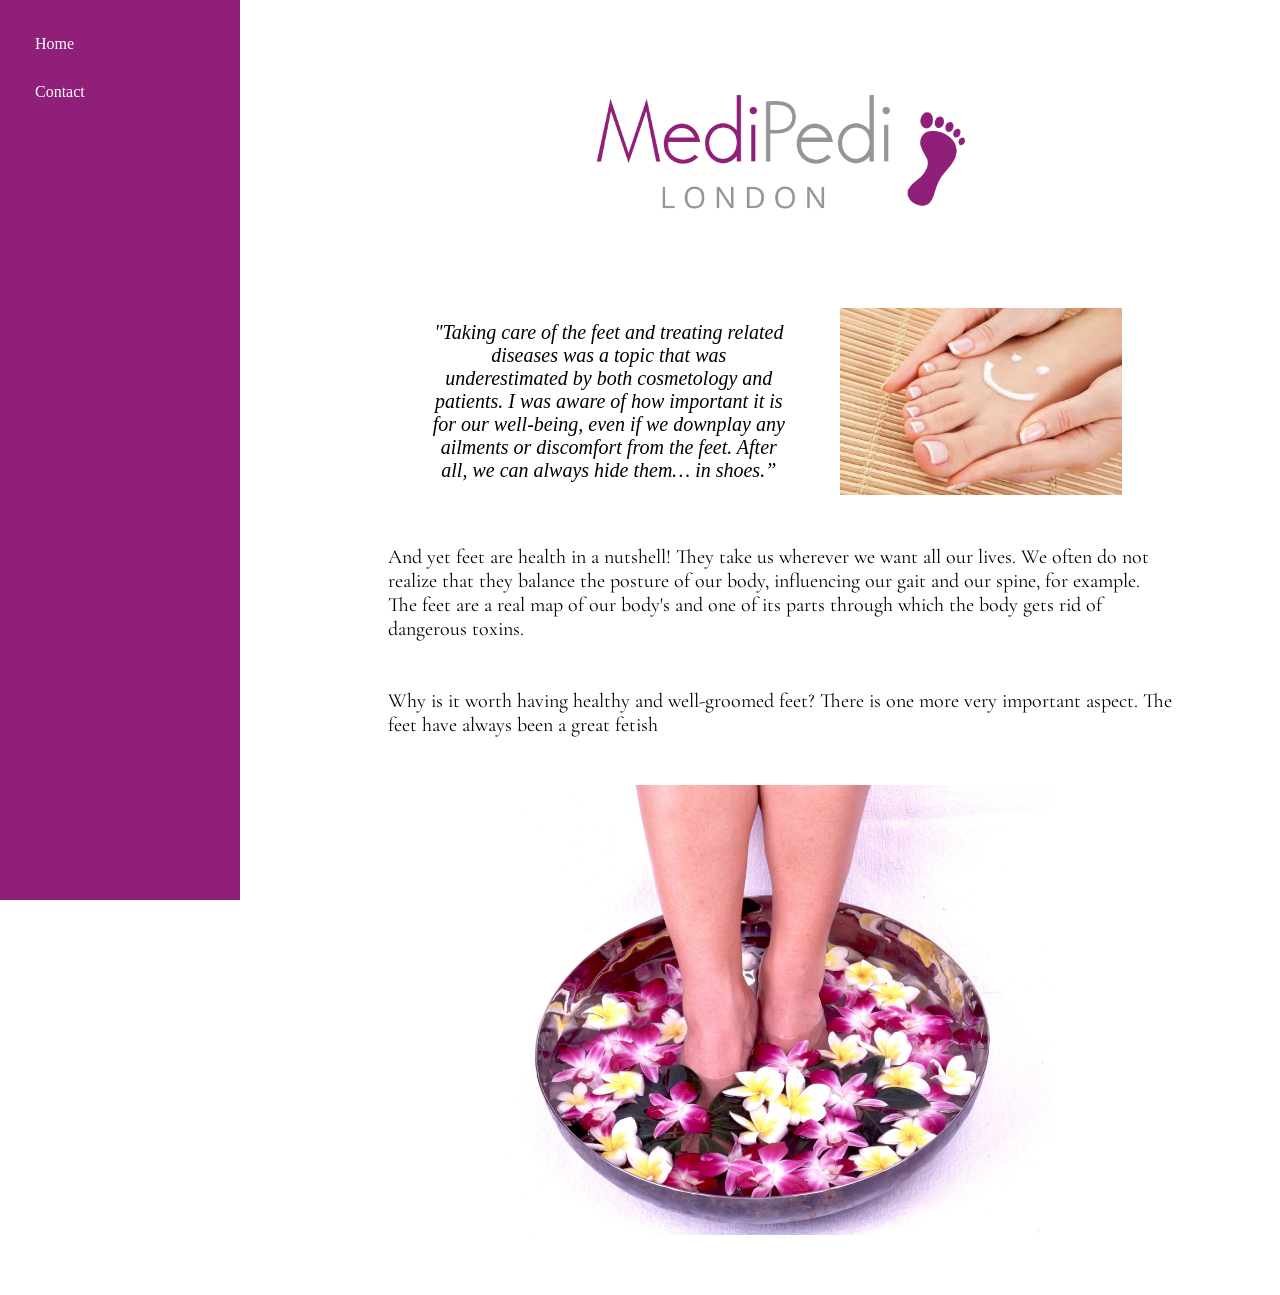
<file: index.html>
<!DOCTYPE html>
<html lang="en">

<head>
    <meta charset="UTF-8">
    <meta name="viewport" content="width=device-width, initial-scale=1.0">
    <!-- <title>Medi Pedi London</title> -->

    <link rel="stylesheet" href="style.css">

    <link
        href="https://fonts.googleapis.com/css2?family=Montserrat:wght@400;500;600&family=Cormorant+Garamond:wght@400;500;600&display=swap"
        rel="stylesheet">
</head>

<body>


   
    <!-- Mobile hamburger button -->
    <button class="menu-toggle" onclick="toggleMenu()">
        ☰
    </button>

    <br>

    <!-- Sidebar -->
    <div class="sidebar" id="sidebar">

        <nav>
            <a href="index.html">Home</a>
            <!-- <a href="#about">About Us</a> -->
            <!-- <a href="#services">Services</a> -->
            <!-- <a href="#gallery">Gallery</a> -->
            <a href="contact.html">Contact</a>
        </nav>

       
    </div>


    <div class="main-content">

    

        <main style="width: 80%; padding-left:12%; display: block;">

            <header>
                <img src="medipedi logo.png" alt="Medi Pedi London" style="width: 50%; ">            
            </header>

            <br>
            <section class="quote-section">
            <label style="display: block; text-align: center; font-family: Beau Rivage, serif;"><i>"Taking care of the feet and treating related diseases was a topic that was underestimated by both cosmetology and patients. I was aware of how important it is for our well-being, even if we downplay any ailments or discomfort from the feet. After all, we can always hide them… in shoes.”</i>
                </label>
                <img src="foot cream.jpg" alt="" style="padding: 10px;" >
                </section>

           
<label>
            And yet feet are health in a nutshell! They take us wherever we want all our lives. We often do not realize that they balance the posture of our body, influencing our gait and our spine, for example. The feet are a real map of our body's and one of its parts through which the body gets rid of dangerous toxins.

            <br><br><br>

            Why is it worth having healthy and well-groomed feet?
            There is one more very important aspect.
            The feet have always been a great fetish</label>

            <br><br><br>

            <div class="hero">
            <!-- <div class="image-fade"> -->
                <img src="flower bowl.jpg" alt="" style="width: 70%; height: auto; display: block; margin: auto;">
            <!-- </div> -->
            </div>        
        </main>

    </div>

    <script>
        function toggleMenu() {
            document.getElementById("sidebar").classList.toggle("open");
        }
    </script>

</body>

</html>
</file>
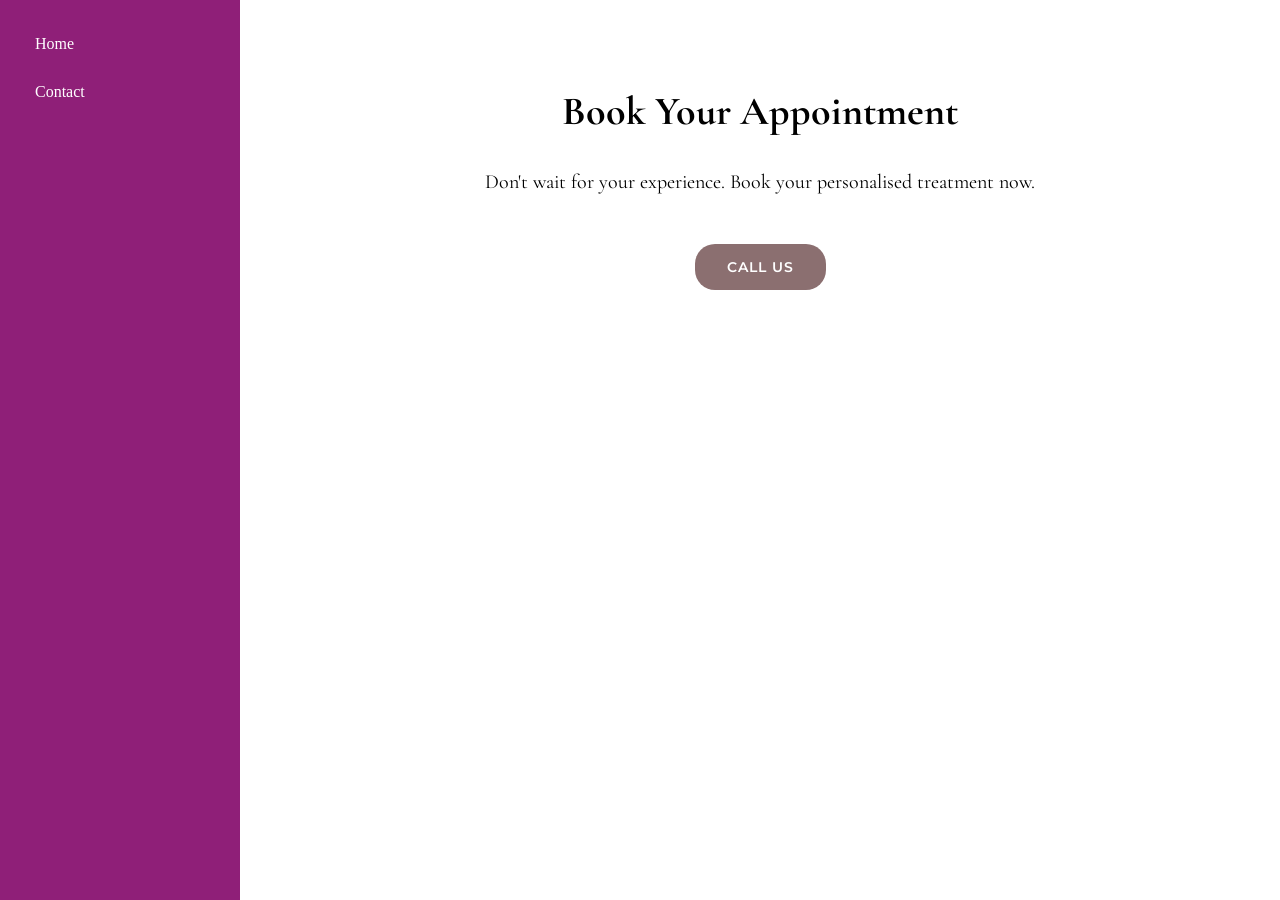
<file: contact.html>
<!DOCTYPE html>
<html lang="en">

<head>
    <meta charset="UTF-8">
    <meta name="viewport" content="width=device-width, initial-scale=1.0">
    <title>Contact | Medi Pedi London</title>

    <link rel="stylesheet" href="style.css">

    <link
        href="https://fonts.googleapis.com/css2?family=Montserrat:wght@400;500;600&family=Cormorant+Garamond:wght@400;500;600&display=swap"
        rel="stylesheet">
</head>

<body>

    <!-- Hamburger button -->
    <button class="menu-toggle" onclick="toggleMenu()" aria-label="Toggle navigation" aria-expanded="false">
        ☰
    </button>

    <!-- Sidebar -->
    <div class="sidebar" id="sidebar">
        <nav>
            <a href="index.html">Home</a>
            <a href="contact.html">Contact</a>
        </nav>
    </div>

    <!-- Main content -->
    <div class="main-content">

        <main>

            <header>
                <h1>Book Your Appointment</h1>
            </header>

            <section class="contact-section">

                <p class="contact-intro">
                    Don't wait for your experience. Book your personalised treatment now.
                </p>

                <a href="tel:+447904517522" id="bookButton">Call Us</a>

                <div class="map-container">
                    <iframe src="https://www.google.com/maps?q=15+Currey+Rd,+Greenford+UB6+0BD&output=embed"
                        width="100%" height="350" style="border:0;" allowfullscreen loading="lazy"
                        referrerpolicy="no-referrer-when-downgrade">
                    </iframe>
                </div>

            </section>

        </main>

    </div>

    <script>
        function toggleMenu() {
            const sidebar = document.getElementById("sidebar");
            const button = document.querySelector(".menu-toggle");

            sidebar.classList.toggle("open");

            button.setAttribute(
                "aria-expanded",
                sidebar.classList.contains("open")
            );
        }
    </script>

</body>

</html>
</file>
<file: style.css>
/* GENERAL */

body {
    margin: 0;
    min-height: 100vh;
}

/* SIDEBAR */

.sidebar {
    height: 100vh;
    width: 240px;
    position: fixed;
    top: 0;
    left: 0;
    background-color: #8f1f78;
    padding: 20px;
    box-sizing: border-box;
    z-index: 1000;
}

.sidebar nav a {
    display: block;
    color: white;
    text-decoration: none;
    padding: 15px;
    font-size: 16px;
}

.sidebar nav a:hover {
    background-color: white;
    color: #8f1f78;
    border-radius: 5px;
}

/* MAIN CONTENT */

.main-content {
    margin-left: 240px;
    padding: 30px;
    box-sizing: border-box;
    min-height: 100vh;
}

header {
    text-align: center;
}

main {
    padding: 30px;
    font-family: 'Cormorant Garamond', serif;
    font-size: 20px;
}

/* HAMBURGER BUTTON */

.menu-toggle {
    display: none;
}

/* CONTACT PAGE */

.contact-section {
    text-align: center;
}

.contact-intro {
    margin: 35px auto;
}

#bookButton {
    background-color: #8B6F70;
    color: white;
    border: none;
    padding: 14px 32px;
    border-radius: 20px;
    font-family: 'Montserrat', sans-serif;
    font-size: 14px;
    font-weight: 600;
    letter-spacing: 1px;
    text-transform: uppercase;
    text-decoration: none;
    display: inline-block;
    margin: 15px auto 35px;
}

#bookButton:hover {
    background-color: #75595A;
}

.map-container {
    width: 80%;
    max-width: 800px;
    margin: 30px auto;
}

.map-container iframe {
    width: 100%;
    display: block;
}

/* FOOTER */

footer {
    background-color: #FAF8F2;
    padding: 30px;
}

/* IMAGE */

.hero {
    position: relative;
    width: 100%;
}

.hero img {
    width: 100%;
    display: block;
}

.hero::after {
    content: "";
    position: absolute;
    top: 0;
    left: 0;
    right: 0;
    height: 200px;
/* background: linear-gradient(to bottom, #ffffff 20%, transparent 100%); */
    pointer-events: none;
}

/* QUOTE */

.quote-section {
    display: flex;
    align-items: center;
    justify-content: center;
    gap: 40px;
    padding: 40px;
}

.quote {
    flex: 1;
    text-align: center;
    font-family: 'Beau Rivage', serif;
    font-size: 25px;
}

.quote-section img {
    width: 40%;
    height: auto;
    object-fit: cover;
}

/* MOBILE DESIGN */

@media screen and (max-width: 768px) {

    .sidebar {
        width: 260px;
        transform: translateX(-100%);
        transition: transform 0.3s ease;
        padding-top: 80px;
    }

    .sidebar.open {
        transform: translateX(0);
    }

    .menu-toggle {
        display: block;
        position: fixed;
        top: 15px;
        left: 15px;
        z-index: 1100;
        background-color: #8f1f78;
        color: white;
        border: none;
        padding: 10px 15px;
        font-size: 24px;
        cursor: pointer;
        border-radius: 5px;
    }

    .main-content {
        margin-left: 0;
        padding: 70px 15px 20px;
    }

    main {
        padding: 15px;
    }

    .quote-section {
        flex-direction: column;
        padding: 15px;
    }

    .quote-section img {
        width: 100%;
    }

    .map-container {
        width: 100%;
    }
}
</file>
